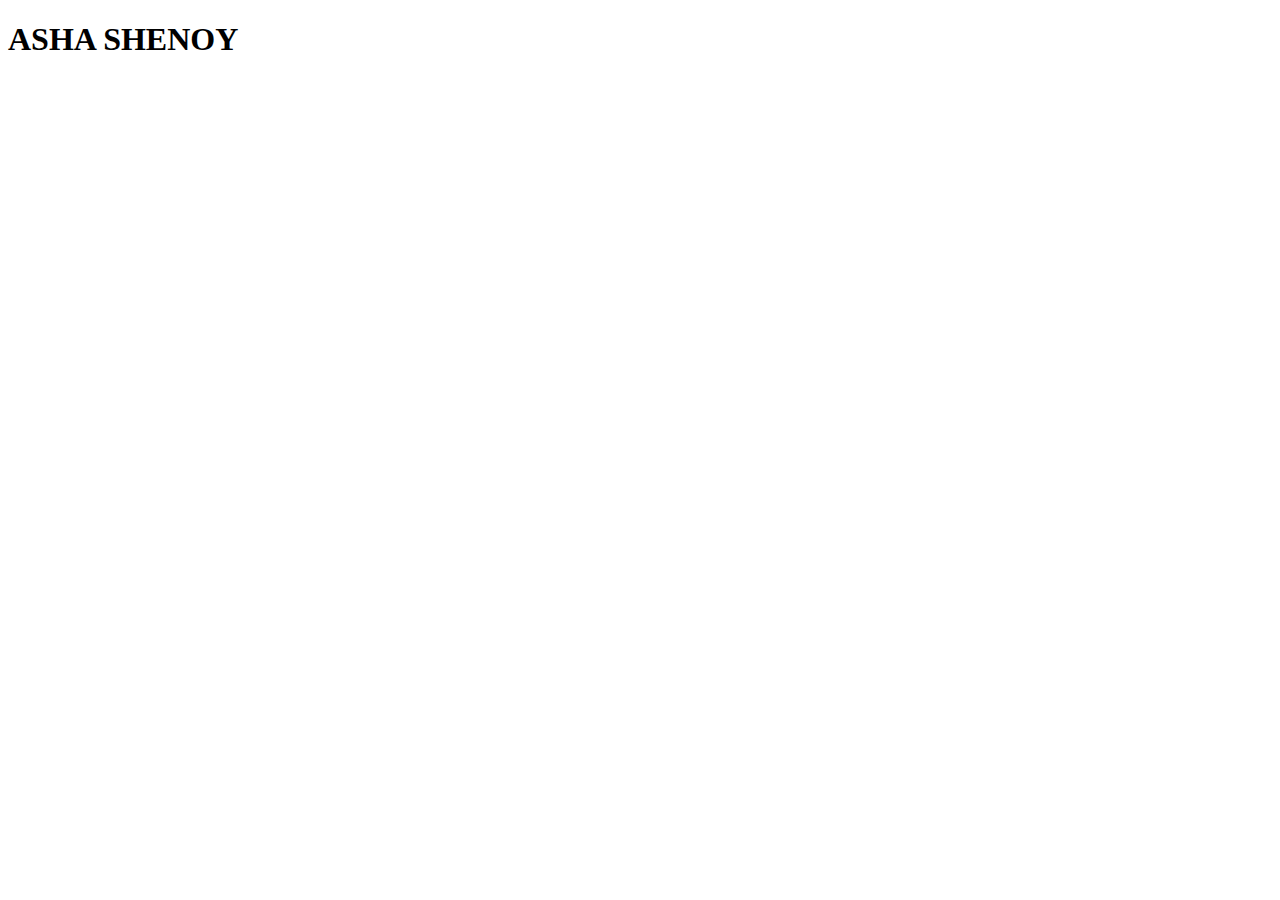
<file: index.html>
<!DOCTYPE html>
<html>
<head>
	<meta charset="UTF-8">
	<title>Home Page</title>
	<link rel="stylesheet" src="C:\Users\Dell\Desktop\Portfolio\css\styles.css"/>
</head>
<body>
<h1>ASHA SHENOY</h1>

<footer>
</footer>
</body>
</html>
</file>
